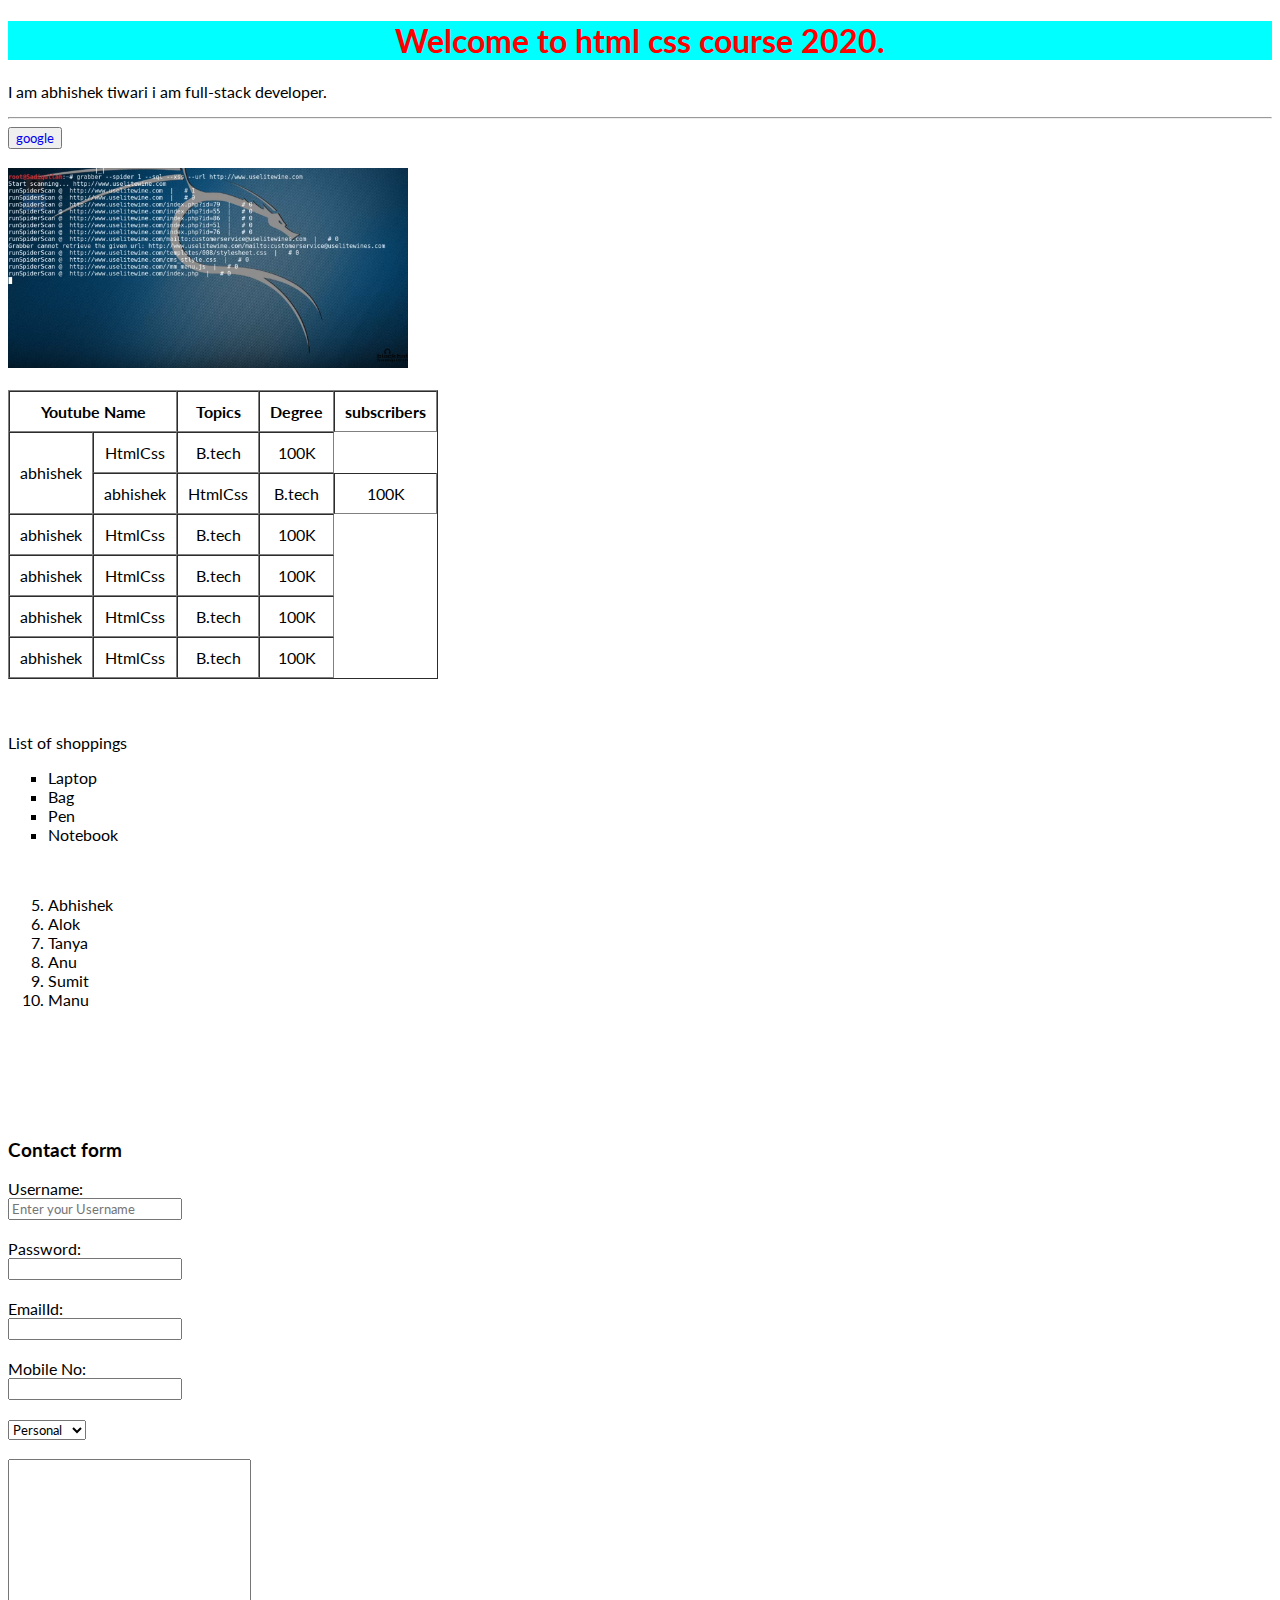
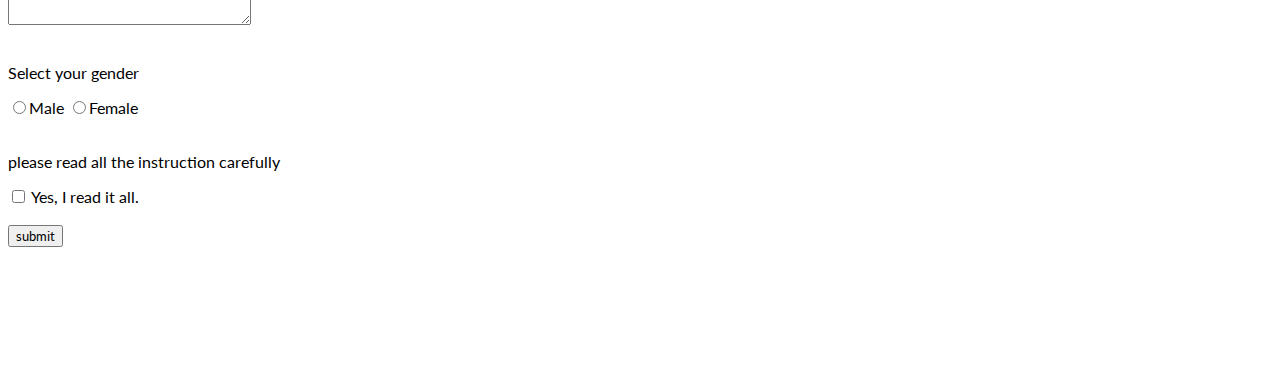
<file: index.html>
<!DOCTYPE html>
<html lang="en">
<head>
    <meta charset="UTF-8">
    <meta name="viewport" content="width=device-width, initial-scale=1.0">
    <meta http-equiv="X-UA-Compatible" content="ie=edge">
    <title>html</title>
    <!-- <link href="https://fonts.googleapis.com/css?family=Roboto&display=swap" rel="stylesheet"> -->
    <!-- <link href="https://fonts.googleapis.com/css?family=Gelasio&display=swap" rel="stylesheet"> -->
    <link href="https://fonts.googleapis.com/css?family=Lato&display=swap" rel="stylesheet">

    <style>
    *{
        font-family: 'Lato', sans-serif;
    }
    </style>
</head>
<body>
    <!-- html heading h1,h2,h3,h4,h5,h6-->
    <h1 style="color: red; background-color: aqua; text-align: center;">Welcome to html css course 2020.</h1>
    <!-- paragraph -->
    <!-- elements are combined of data and tags -->
    <p>I am abhishek tiwari i am full-stack developer.</p>
    <hr>
    <button>
        <!-- html links -->
        <a href="http://www.google.com/" target="_blank" style="text-decoration: none;" title="click to visit google.com">google</a>
    </button>
    <!-- line break -->
    <br> 
    <br>
    <!-- html images -->
    <img src="img/grabber.png" alt="img_error" width="400" height="200" title="grabber">
    <br><br>
    <!-- html table -->
    <table border="1" cellspacing="0" cellpadding="10" style="text-align: center;">
        <tr>
            <th colspan="2">Youtube Name</th>
            <th>Topics</th>
            <th>Degree</th>
            <th>subscribers</th>
        </tr>
        <tr>
            <td rowspan="2">abhishek</td>
            <td>HtmlCss</td>
            <td>B.tech</td>
            <td>100K</td>
        </tr>
        <tr>
            <td>abhishek</td>
            <td>HtmlCss</td>
            <td>B.tech</td>
            <td>100K</td>
        </tr>
        <tr>
            <td>abhishek</td>
            <td>HtmlCss</td>
            <td>B.tech</td>
            <td>100K</td>
        </tr>
        <tr>
            <td>abhishek</td>
            <td>HtmlCss</td>
            <td>B.tech</td>
            <td>100K</td>
        </tr>
        <tr>
            <td>abhishek</td>
            <td>HtmlCss</td>
            <td>B.tech</td>
            <td>100K</td>
        </tr>
        <tr>
            <td>abhishek</td>
            <td>HtmlCss</td>
            <td>B.tech</td>
            <td>100K</td>
        </tr>
    </table>
    <br><br>
    <!-- html List -->
    <p>List of shoppings</p>
    <ul type="square">
        <li>Laptop</li>
        <li>Bag</li>
        <li>Pen</li>
        <li>Notebook</li>
    </ul>

    <br>
    <ol type="1" start="5">
        <li>Abhishek</li>
        <li>Alok</li>
        <li>Tanya</li>
        <li>Anu</li>
        <li>Sumit</li>
        <li>Manu</li>
    </ol>
    <br><br><br><br><br>
    <h3>Contact form</h3>
    <form action="">
        <label>Username:</label><br>
        <input type="text" name="username" placeholder="Enter your Username"><br><br>
        <label>Password:</label><br>
        <input type="password" name="password"><br><br>
        <label>EmailId:</label><br>
        <input type="email" name="emailid"><br><br>
        <label>Mobile No:</label><br>
        <input type="text" name="mobileno"><br><br>
        <select>
            <option value="personal">Personal</option>
            <option value="bussiness">Bussiness</option>
            <option value="premium">Premium</option>
        </select>
        <br><br>
        <textarea cols="30" rows="10"></textarea>
        <br><br>
        <p>Select your gender</p>
        <input type="radio" name="gender" id="">Male
        <input type="radio" name="gender" id="">Female <br><br>
        <p>please read all the instruction carefully</p>
        <input type="checkbox" name="" id=""> Yes, I read it all. <br><br>
        <input type="submit" name="submit" value="submit">
    </form>
    <br><br><br><br><br><br>
</body>
</html>
</file>
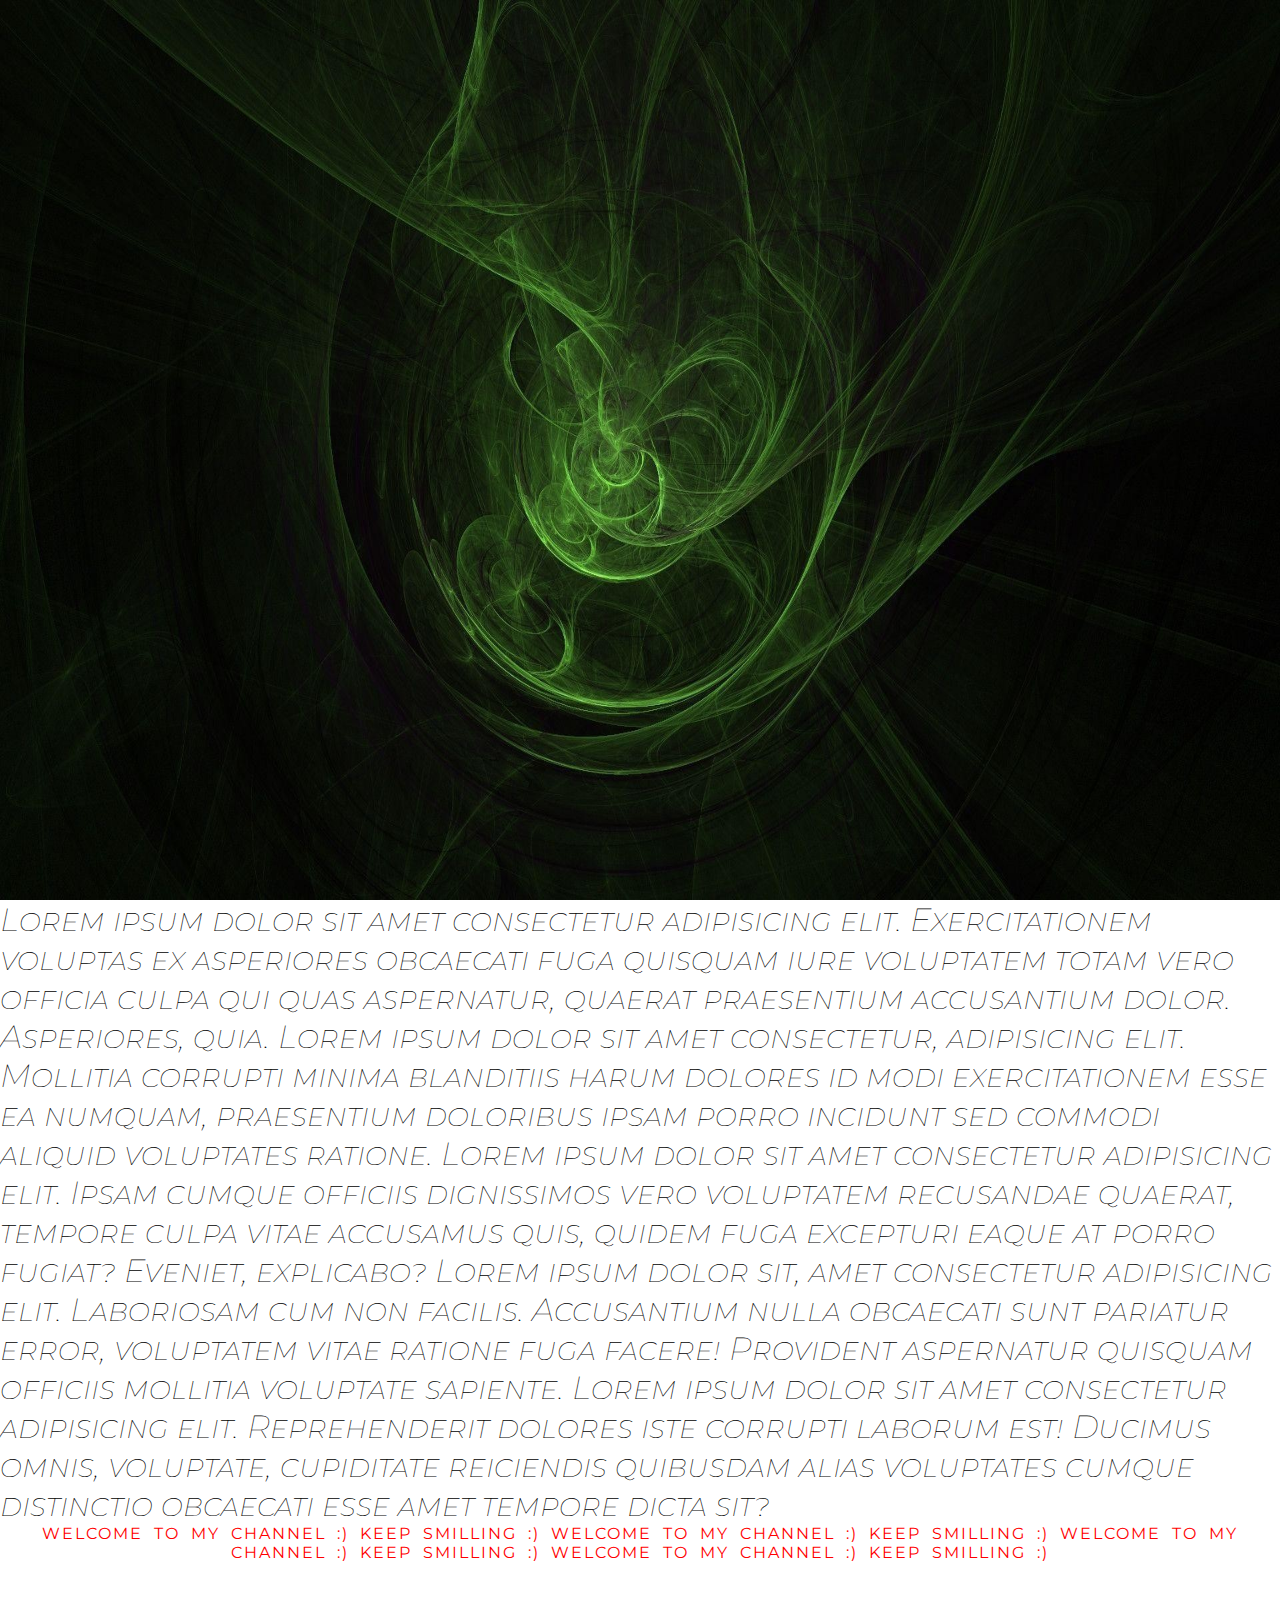
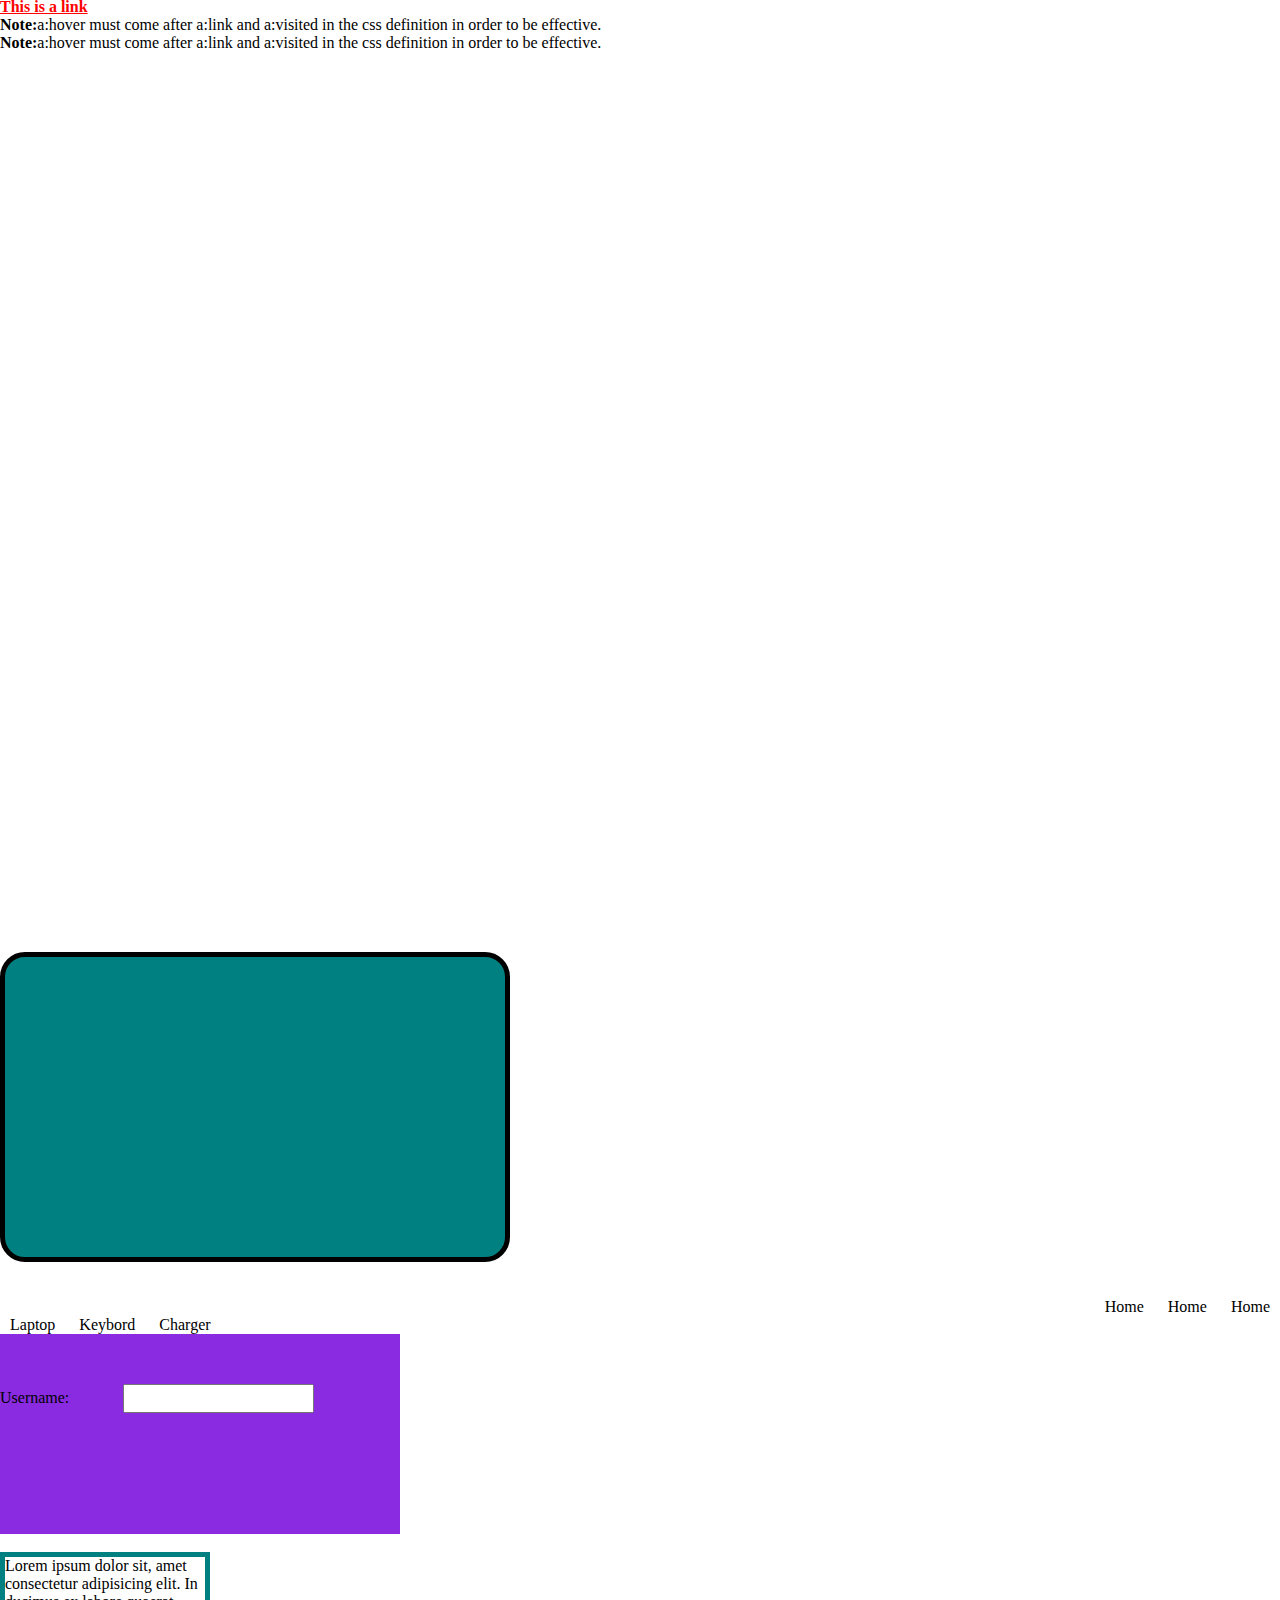
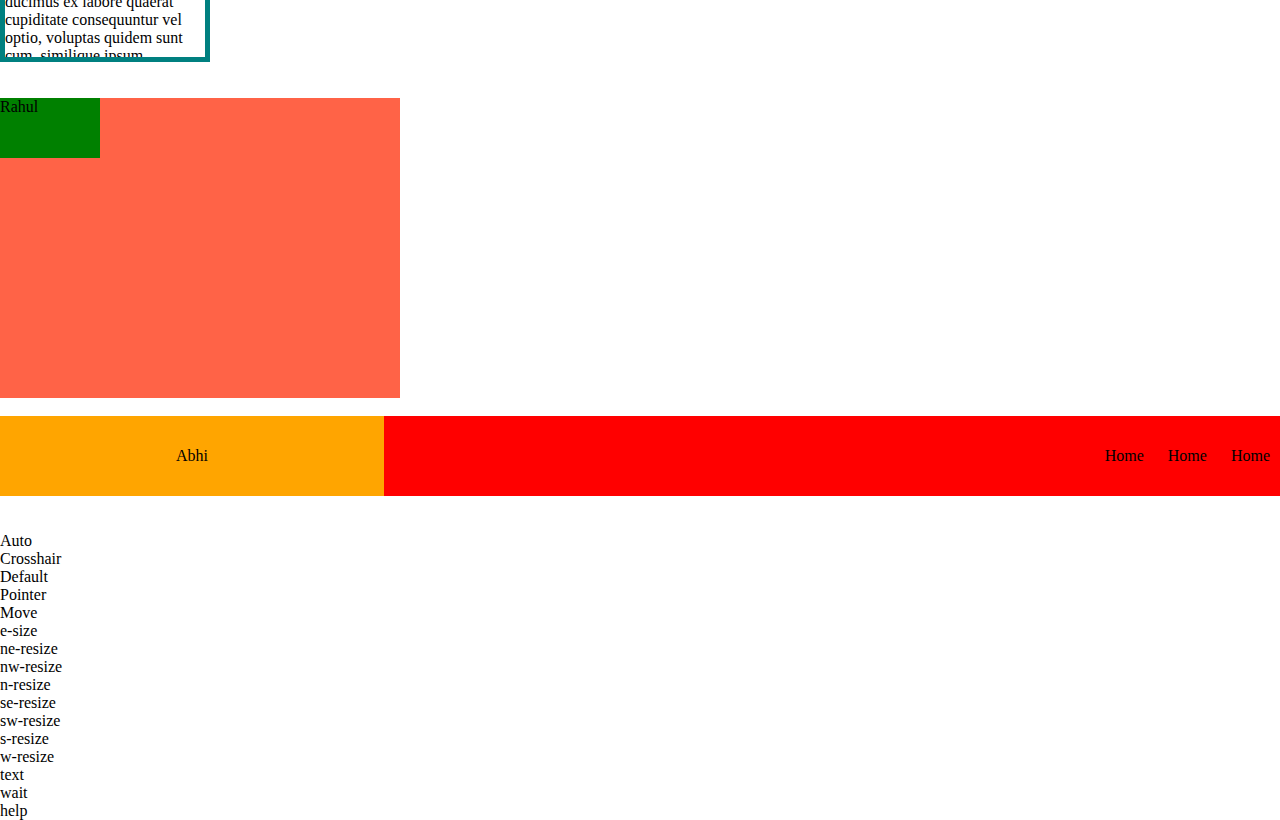
<file: index2.html>
<!DOCTYPE html>
<html lang="en">
<head>
    <meta charset="UTF-8">
    <meta name="viewport" content="width=device-width, initial-scale=1.0">
    <meta http-equiv="X-UA-Compatible" content="ie=edge">
    <title>Html with css</title>
    <!-- External css link -->
    <link rel="stylesheet" type="text/css" href="style.css">
    <link href="https://fonts.googleapis.com/css?family=Montserrat&display=swap" rel="stylesheet">

    <!--Internal css  -->
    <!-- <style>
        h2{
            color: aqua;
        }
    </style> -->
</head>
<body>
    <!-- inline css -->
    <!-- <h2 style="color: green;">Welcome to my channel ('_')</h2> -->

    <!-- <h2 id="myfirstid">Welcome to my channel :)</h2> -->
    <!-- <h2 class="myfirstclass">learnt a lot :)</h2> -->
    <div class="backImg"></div>
    <p id="fontCss">Lorem ipsum dolor sit amet consectetur adipisicing elit. Exercitationem voluptas ex asperiores obcaecati fuga quisquam iure voluptatem totam vero officia culpa qui quas aspernatur, quaerat praesentium accusantium dolor. Asperiores, quia. 
       Lorem ipsum dolor sit amet consectetur, adipisicing elit. Mollitia corrupti minima blanditiis harum dolores id modi exercitationem esse ea numquam, praesentium doloribus ipsam porro incidunt sed commodi aliquid voluptates ratione.
       Lorem ipsum dolor sit amet consectetur adipisicing elit. Ipsam cumque officiis dignissimos vero voluptatem recusandae quaerat, tempore culpa vitae accusamus quis, quidem fuga excepturi eaque at porro fugiat? Eveniet, explicabo?
       Lorem ipsum dolor sit, amet consectetur adipisicing elit. Laboriosam cum non facilis. Accusantium nulla obcaecati sunt pariatur error, voluptatem vitae ratione fuga facere! Provident aspernatur quisquam officiis mollitia voluptate sapiente.
       Lorem ipsum dolor sit amet consectetur adipisicing elit. Reprehenderit dolores iste corrupti laborum est! Ducimus omnis, voluptate, cupiditate reiciendis quibusdam alias voluptates cumque distinctio obcaecati esse amet tempore dicta sit? 
    </p>
    <p id="textCss"> Welcome to my channel :) keep smilling :) Welcome to my channel :) keep smilling :) Welcome to my channel :) keep smilling :) Welcome to my channel :) keep smilling :)</p>
    <br>
    <br>
    <p>
        <b><a href="https://www.google.com/" target="_blank">This is a link</a></b>
    </p>
    <p><b>Note:</b>a:hover must come after a:link and a:visited in the css definition in order to be effective.</p>
    <p><b>Note:</b>a:hover must come after a:link and a:visited in the css definition in order to be effective.</p>
    <div class="backImg1"></div>
    <div class="borderCss"></div><br><br>
    <ul>
        <li>Home</li>
        <li>Home</li>
        <li>Home</li>
    </ul>
    <ol>
        <li>Laptop</li>
        <li>Keybord</li>
        <li>Charger</li>
    </ol>
    <div class="boxmodel">
        <label>Username:</label>
        <input type="text" name="">
    </div><br>
    <p class="para2">Lorem ipsum dolor sit, amet consectetur adipisicing elit. In ducimus ex labore quaerat cupiditate consequuntur vel optio, voluptas quidem sunt cum, similique ipsum dolorum, libero repudiandae sed impedit repellat fugiat.
        Lorem ipsum, dolor sit amet consectetur adipisicing elit. Maiores laboriosam itaque animi odit voluptas enim ad inventore possimus, labore, in consequatur exercitationem odio repellat, unde quidem at non debitis? Reprehenderit.
        Lorem ipsum dolor sit amet consectetur adipisicing elit. Quidem facere explicabo ipsa quibusdam quaerat necessitatibus quos voluptatum minus, vel reiciendis? Unde quod soluta nemo cumque possimus fugit? Sint, officiis distinctio!
    </p><br><br>
    <div class="father">
        <div class="child1">Rahul</div >
        <div class="child2">Rahul</div>
        <div class="child3">Rahul</div>
        <div class="child4">Rahul</div>
    </div>
    <br>
    <div class="header">
        <div class="logo">Abhi</div>
        <div class="menu">
            <ul>
                <li>Home</li>
                <li>Home</li>
                <li>Home</li>
            </ul>
        </div>
    </div>

    <br><br>
    <div style="cursor: auto;">Auto</div>
    <div style="cursor: crosshair;">Crosshair</div>
    <div style="cursor: default;">Default</div>
    <div style="cursor: pointer;">Pointer</div>
    <div style="cursor: move;">Move</div>
    <div style="cursor: e-resize;">e-size</div>
    <div style="cursor: ne-resize;">ne-resize</div>
    <div style="cursor: nw-resize;">nw-resize</div>
    <div style="cursor: n-resize;">n-resize</div>
    <div style="cursor: se-resize;">se-resize</div>
    <div style="cursor: sw-resize;">sw-resize</div>
    <div style="cursor: s-resize;">s-resize</div>
    <div style="cursor: w-resize;">w-resize</div>
    <div style="cursor: text;">text</div>
    <div style="cursor: wait;">wait</div>
    <div style="cursor: help;">help</div>

</body>
</html>
</file>
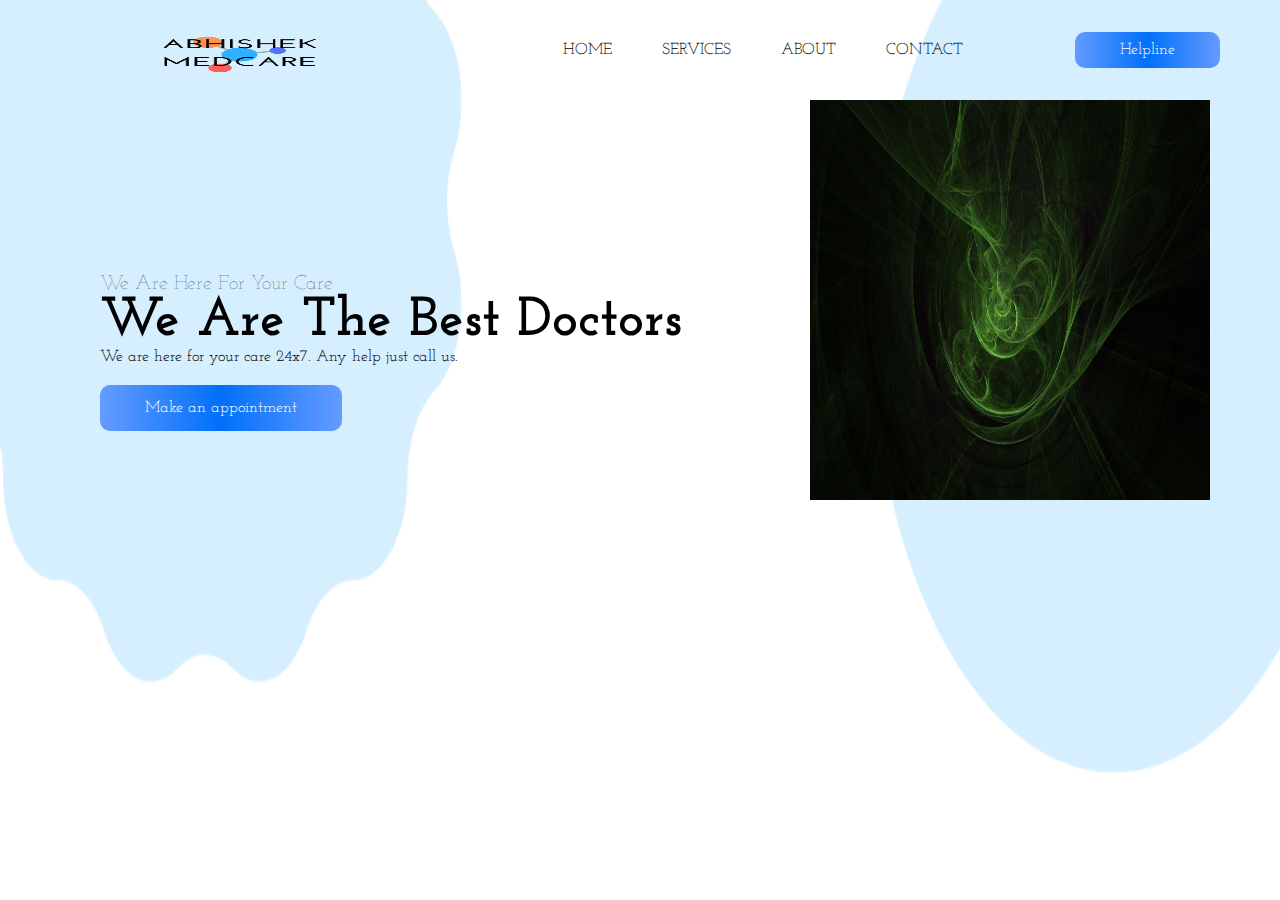
<file: index3.html>
<!DOCTYPE html>
<html lang="en">
<head>
    <meta charset="UTF-8">
    <meta name="viewport" content="width=device-width, initial-scale=1.0">
    <meta http-equiv="X-UA-Compatible" content="ie=edge">
    <title>Document</title>
    <link rel="stylesheet" type="text/css" href="css/style.css">
    <link href="https://fonts.googleapis.com/css?family=Josefin+Slab&display=swap" rel="stylesheet">

</head>
<body>
    <header>
        <div class="mainheader">
            <div class="logo">
                <img src="/img/output-online.png" alt="">
            </div>
            <nav>
                <a href="#">home</a>
                <a href="#">Services</a>
                <a href="#">about</a>
                <a href="index.html" target="_blank">contact</a>
            </nav>
            <div class="menubtn">
                <button>Helpline</button>
            </div>
        </div>

        <main>
            <section class="left-sec">
                <h2>We are here for your care</h2>
                <h1>We are the best doctors</h1>
                <p>We are here for your care 24x7. Any help just call us.</p>
                <button>Make an appointment</button>
            </section>
            <section class="right-sec">
                <figure>
                    <img src="img/49142.jpg" alt="" width="400px" height="400px">
                </figure>
            </section>
        </main>
    </header>
</body>
</html>
</file>
<file: style.css>
*{
    margin: 0;
    padding: 0;
}

/* h2{
    color: cadetblue;
} */


/* #myfirstid{
     color: brown;
} */


/* .myfirstclass{
    color: cyan;
} */


.backImg{
    width: 100%;
    height: 100vh;
    /* background-color: green; */
    background-image: url('/img/49142.jpg');
    background-repeat: repeat-y;
    background-size: 100% 100%;
    background-attachment: fixed;
}

.backImg1{
    width: 100%;
    height: 100vh;
    /* background-color: green; */
    background-image: url('/img/49158.jpg');
    background-repeat: repeat-y;
    background-size: 100% 100%;
    background-attachment: fixed;
}


#fontCss{
    font-family: 'Montserrat', sans-serif;
    font-variant: small-caps;
    font-size: 2em;
    font-style: italic;
    font-weight: 100;
}

/* Text Css */
#textCss{
    font-family: 'Montserrat',sans-serif;
    color: red;
    letter-spacing: 2px;
    word-spacing: 5px;
    /* direction: ltr;
    text-indent: 50px; */
    text-align: center;
    text-transform: uppercase;
}
/* Link css */
/* unvisited link */
a:link{
    color: red;
}
/* visited link */

a:visited{
    color: green;
}

/* mouse over link */
a:hover{
    color: yellow;
}

/* selected link */
a:active{
    color: teal;
}
/* Border Css */
.borderCss{
    width: 500px;
    height: 300px;
    background-color: teal;
    /*border-width: 5px;
    border-color: black;
    border-style: solid; */
    border: 5px solid black;
    border-radius: 25px;
}

/* list css */
ul{
    list-style-type: square;
}

ol{
    list-style-type: lower-roman;
}

/* Box model css */
.boxmodel{
    width: 400px;
    height: 200px;
    background-color: blueviolet;
}
input{
    /* padding-left: 20px;
    padding-top: 10px; */
    /* padding: 5px 5px 5px 5px; */
    /* or */
    padding: 5px;
    margin: 50px;
}

/* Scrollbar-overflow */
.para2{
    width: 200px;
    height: 100px;
    border: 5px solid teal;
    /* auto hidden scroll */
    overflow: scroll;
}

/* positioning */
.father{
    width: 400px;
    height: 300px;
    background-color: tomato;
    position: relative;
}
.child1{
    width: 100px;
    height: 60px;
    background-color: green;
    position: absolute;
    /* left: 0; */
    z-index: 3;
}
.child2{
    width: 100px;
    height: 60px;
    background-color: yellow;
    position: absolute;
    /* right: 0; */
    z-index: 1;
}
.child3{
    width: 100px;
    height: 60px;
    background-color: pink;
    position: absolute;
    /* bottom: 0;
    right: 0; */
    z-index: 2;
}
.child4{
    width: 100px;
    height: 60px;
    background-color: orangered;
    position: absolute;
    /* bottom: 0;
    left: 0; */
}

.header{
    width: 100%;
    height: 80px;
    background-color: black;
}

.logo{
    width: 30%;
    line-height: 80px;
    text-align: center;
    background-color: orange;
    float: left;
}

.menu{
    width: 70%;
    line-height: 80px;
    background-color: red;
    float: right;
}
ul{
    list-style: none;
    text-align: right;
    /* direction: rtl; */
}
li{
    /* inline , block */
    display: inline-block;
    /* border: 1px solid black; */
    padding: 0 10px;
}
</file>
<file: css/style.css>
*{
    margin: 0;
    padding: 0;
    box-sizing: border-box;
    /* background-color: red; */
    font-family: 'Josefin Slab', serif;

}

header{
    width: 100%;
    height: 100vh;
    background-image: url('../img/design.png');
    background-repeat: no-repeat;
    background-size: 100% 100%;
}

.mainheader{
    width: 100%;
    height: 100px;
    display: flex;
    justify-content: space-between;
    align-items: center;
}

.mainheader .logo img{
    width: 450px; height: 150px;
    padding-left: 60px;
}

.mainheader nav{
    width: 450px;
    display: flex;
    justify-content: space-around;
    align-items: center;
}

.mainheader nav a{
    text-decoration: none;
    color: black;
    text-transform: uppercase;
}

.menubtn{
    margin-right: 60px;
}

.mainheader button{
    padding: 10px 45px;
    text-align: center;
    font-size: 16px;
    color: #fff;
    border: none;
    background-image:linear-gradient(to right, #649bff, #0070fa,#649bff);
    border-radius: 10px;
}

main{
    width: 100%;
    display: flex;
    justify-content: space-between;
    align-items: center;
}
main .right-sec{
    padding-right: 70px;
}

main .left-sec{
    padding-left: 100px;
}

.left-sec h2{
    font-size: 20px;
    text-transform: capitalize;
    font-weight: lighter;
    color: #242424;
    margin-top: 100px;
}

.left-sec h1{
    font-size: 55px;
    text-transform: capitalize;
    font-weight: 700;
    margin-top: 15px 0;
}

.left-sec p{
    margin-bottom: 20px;
}

.left-sec button{
    padding: 15px 45px;
    text-align: center;
    font-size: 16px;
    color: #fff;
    border: none;
    background-image:linear-gradient(to right, #649bff, #0070fa,#649bff);
    border-radius: 10px;
}
</file>
